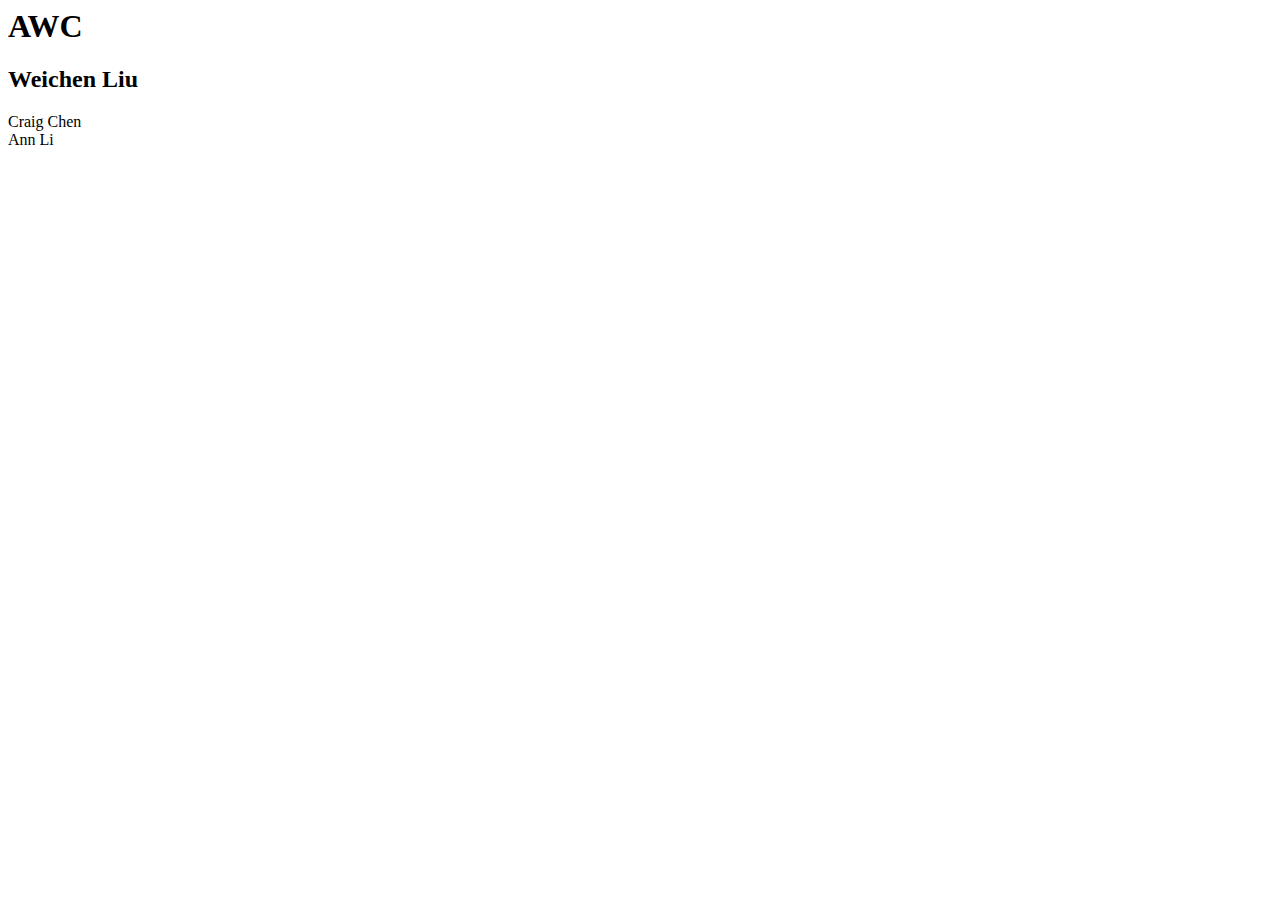
<file: index0.html>
<!--
AWC Roster: Craig Chen, Weichen Liu, Ann Li
IntroCS pd5 sec08
HW02 - Publishio
2021-02-08
-->
<html>
  <head>
    <title> David </title> 
    <!--Sets browser title bar to David, my duckie's name-->
  </head>
  <body>
    <h1> AWC </h1> 
    <!--Our Team name as heading 1-->
    <h2> Weichen Liu </h2> 
    <!--My name in heading 2-->
    Craig Chen <br> 
    <!--Teammate's name with line break at the end-->
    Ann Li 
    <!--Teammate's name-->
  </body>
</html>
</file>
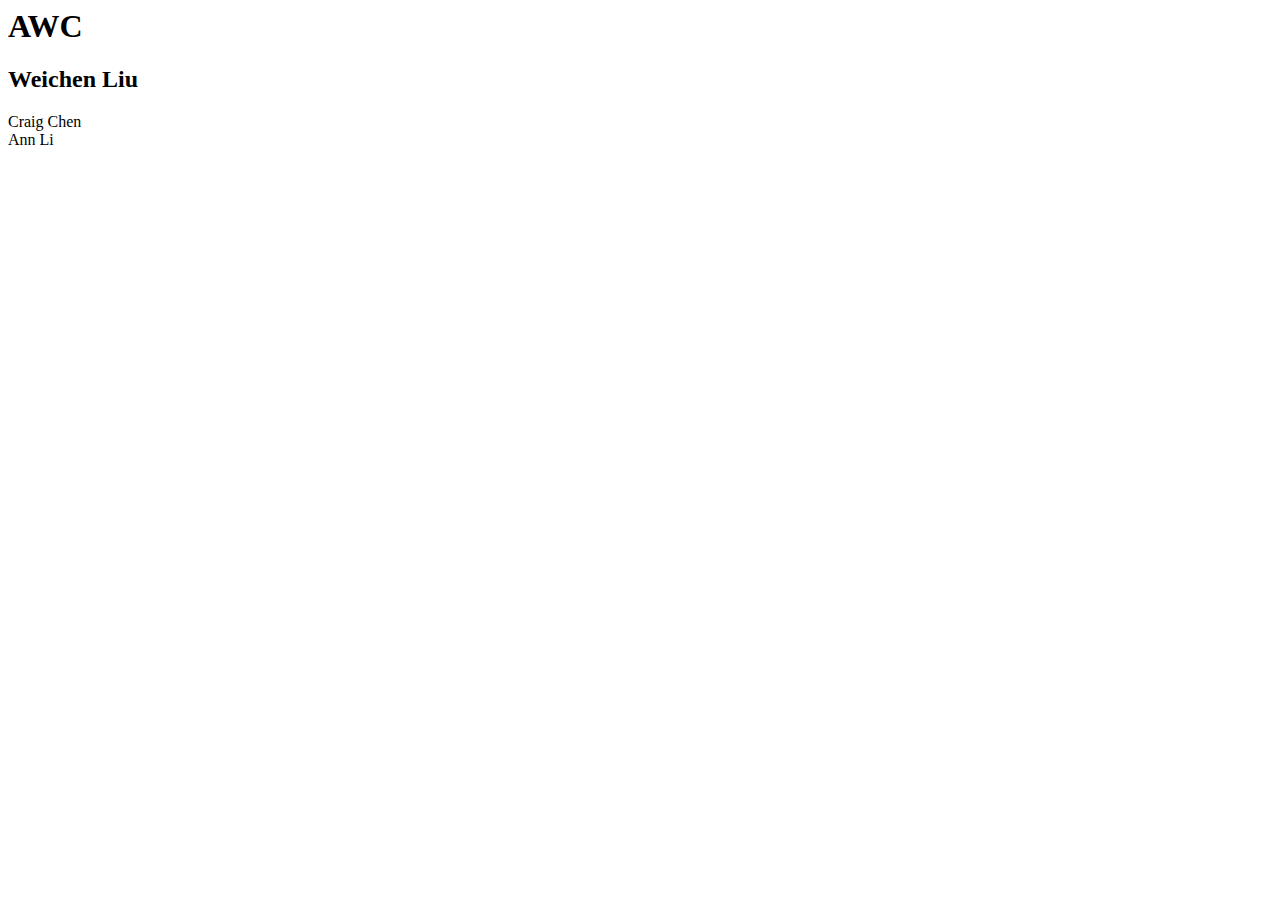
<file: index1.html>
<!--
AWC Roster: Craig Chen, Weichen Liu, Ann Li>
IntroCS pd5 sec08
HW02 - Publishio
2021-02-08
-->
<html>
  <head>
    <title> David </title> 
    <!--Sets browser title bar to David, my duckie's name-->
  </head>
  <body>
    <h1> AWC </h1> 
    <!--Our Team name as heading 1-->
    <h2> Weichen Liu </h2> 
    <!--My name in heading 2-->
    Craig Chen <br> 
    <!--Teammate's name with line break at the end-->
    Ann Li 
    <!--Teammate's name-->
  </body>
</html>
</file>
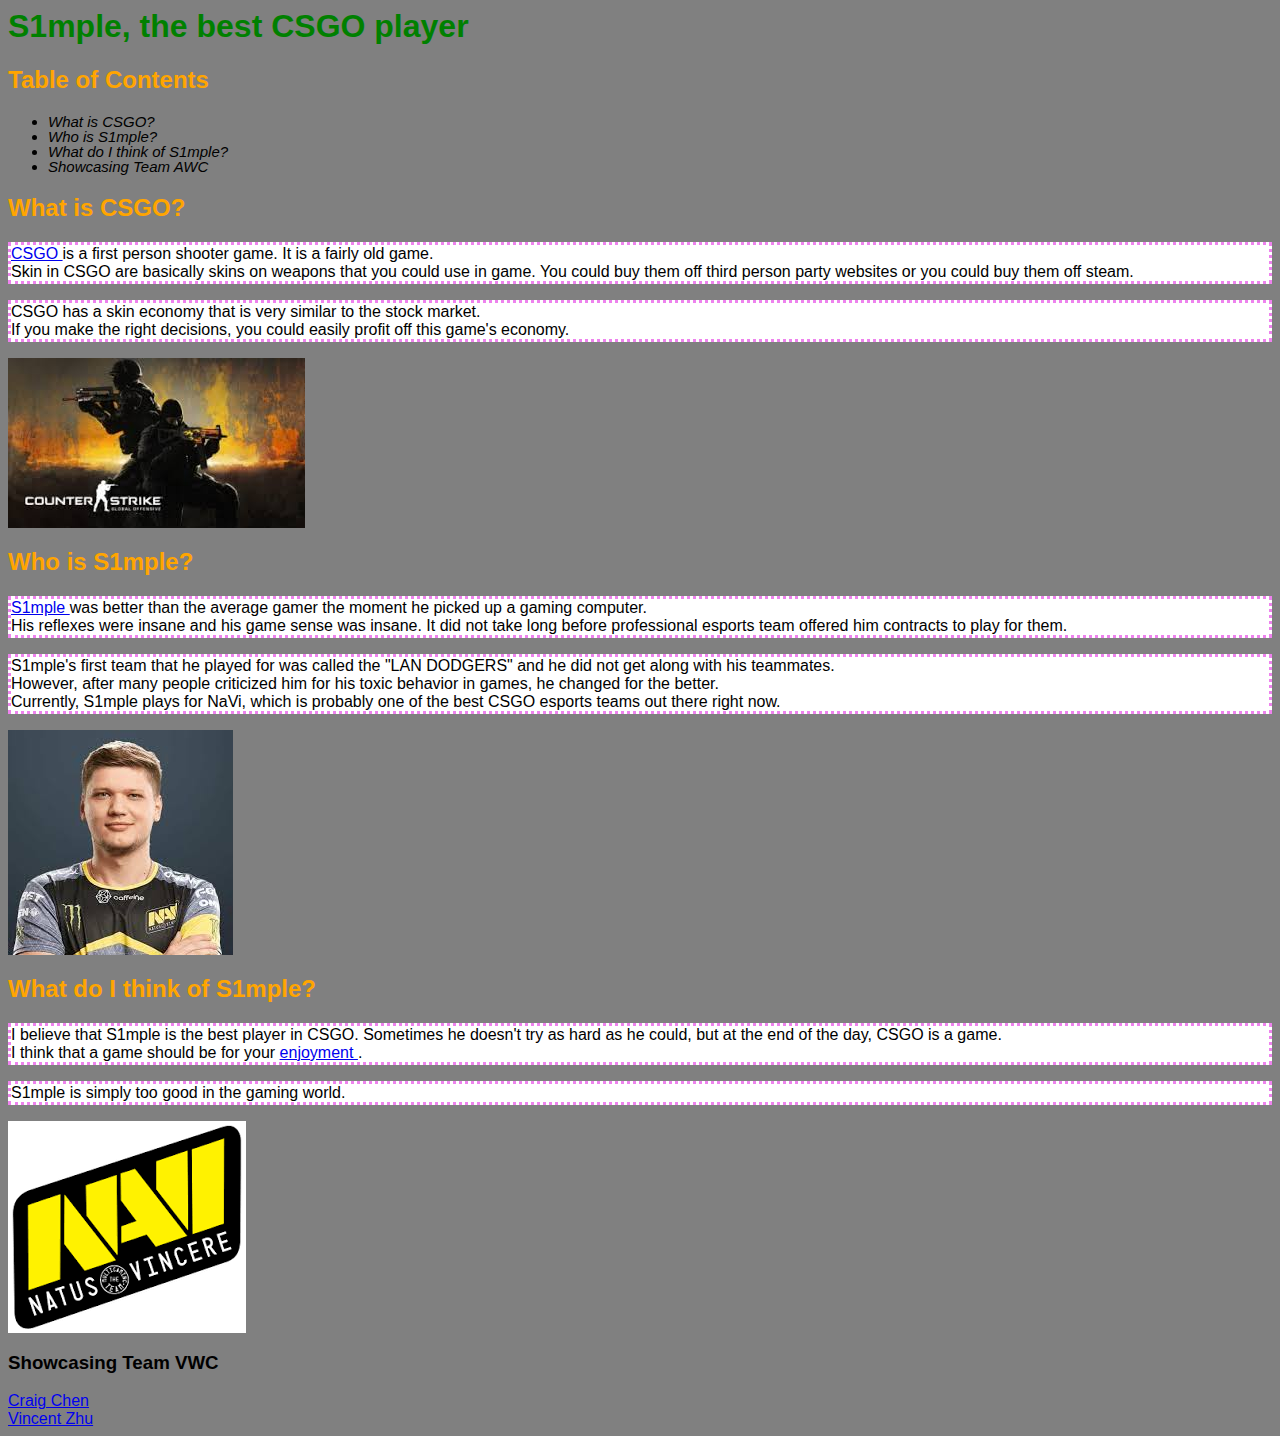
<file: talk.html>
<!--
VWC Roster: Craig Chen, Weichen Liu, Vincent Zhu
IntroCS pd5 sec08
HW05 - Stuylin'
2021-02-24
-->

<html>
  <head>
  <link href = "main.css" rel = "stylesheet" type = "text/css">
    <!--This applies the rules of the main.css into the website-->
  </head>
  
  <body>
      <title> CSGO </title>
     <!--Sets browser title bar to CSGO, my topic-->
	 
    <h1> S1mple, the best CSGO player </h1>
      <!--Sets the descriptive heading-->
    
    <h2> Table of Contents </h2>
	  
    <ul>
        <li> What is CSGO? </li>
        <li> Who is S1mple? </li>
        <li> What do I think of S1mple? </li>
        <li> Showcasing Team AWC </li>
    </ul>
        <!--Creates the table of contents-->
   
    <h2> What is CSGO? </h2>
    <!--Creates heading for "What is CSGO?"-->
	  
    <p>
      <a href="https://en.wikipedia.org/wiki/Counter-Strike:_Global_Offensive"> CSGO </a> is a first person shooter game. It is a fairly old game. <br>
      Skin in CSGO are basically skins on weapons that you could use in game. You could buy them off third person party websites or you could buy them off steam. <br>
    </p>
    <!-- <a href=""> allows me to gives a link to the text "CSGO," so when u click on "CSGO," it takes you to the site.
<p> allows you seperate text in groups. 
-->
    
    <p>
      CSGO has a skin economy that is very similar to the stock market.<br> 
      If you make the right decisions, you could easily profit off this game's economy. <br>   
    </p>
        <!--Creates paragraphs of content for "What is CSGO?"-->
    
    <img src = "pics/CSGO.jfif">
      <!-- <img src = ""> allows me to add an image to the website. 
I place the location of the file in the quotation marks. So the file would be in the folder pics. 
-->  
    
        <h2> Who is S1mple? </h2>
        <!--Creates heading for "Who is S1mple?"-->

    <p>
    <a href="https://liquipedia.net/counterstrike/S1mple"> S1mple </a> was better than the average gamer the moment he picked up a gaming computer. <br>
        His reflexes were insane and his game sense was insane. It did not take long before professional esports team offered him contracts to play for them. <br>
          </p>
    
        <p>
        S1mple's first team that he played for was called the "LAN DODGERS" and he did not get along with his teammates. <br>
        However, after many people criticized him for his toxic behavior in games, he changed for the better. <br>
        Currently, S1mple plays for NaVi, which is probably one of the best CSGO esports teams out there right now. <br>
                 </p>
    <!--Creates paragraphs of content for "Who is S1mple?"-->
    
 <img src = "pics/s1mple.jpeg">
    <!--Creates image for "Who is S1mple?"-->
	  
    <h2> What do I think of S1mple? </h2>
      <!--Creates heading for "What do I think of S1mple?"-->
    
    <p>
      I believe that S1mple is the best player in CSGO. Sometimes he doesn't try as hard as he could, but at the end of the day, CSGO is a game. <br>
      I think that a game should be for your <a href="https://en.wikipedia.org/wiki/Happiness"> enjoyment </a>.
    </p>
    
    <p>
      S1mple is simply too good in the gaming world.
    </p>
        <!--Creates paragraphs of content for "What do I think of S1mple?"-->
      <img src = "pics/NAVI.jpeg">
        <!--Creates image for "What do I think of S1mple?"-->
    
    <h3> Showcasing Team VWC </h3>
    
    <a href="https://craigchen23.github.io/web/"> Craig Chen </a> <br>
        <a href="https://vincent-zhu-cs.github.io/Web/"> Vincent Zhu </a>
    <!--Creates team showcase-->
  </body>
    </html>
</file>
<file: main.css>
/* 
VWC Roster: Craig Chen, Weichen Liu, Vincent Zhu
IntroCS pd5 sec08
HW05 - Stuylin'
2021-02-24
*/

body {
 background-color: gray;
 font-family: "arial";
}
/* the background color of the text surrounded by the <body> tags is changed
to gray and the font is changed to arial */

h1 {
    font-size: 33 px;
    color: green;
}
/* the font size of the text surrounded by the <h1> tags is changed
to 33 px and it's color is changed to green */

h2 {
	font-size: 22 px;
	color: orange;
}
/* the font size of the text surrounded by the <h2> tags is changed
to 22 px and it's color is changed to orange */

ul {
    font:  italic 15px/1 sans-serif;
}
/* font of the text surrounded by the <ul> tags are changed */

p {
  background-color: white;
  border-color: violet;
  border-style: dotted;
}

/* fonts surrounded by <p> tags are changed to have a background of white.
The border color becomes violet and the border line style becomes dotted.
 */
</file>
